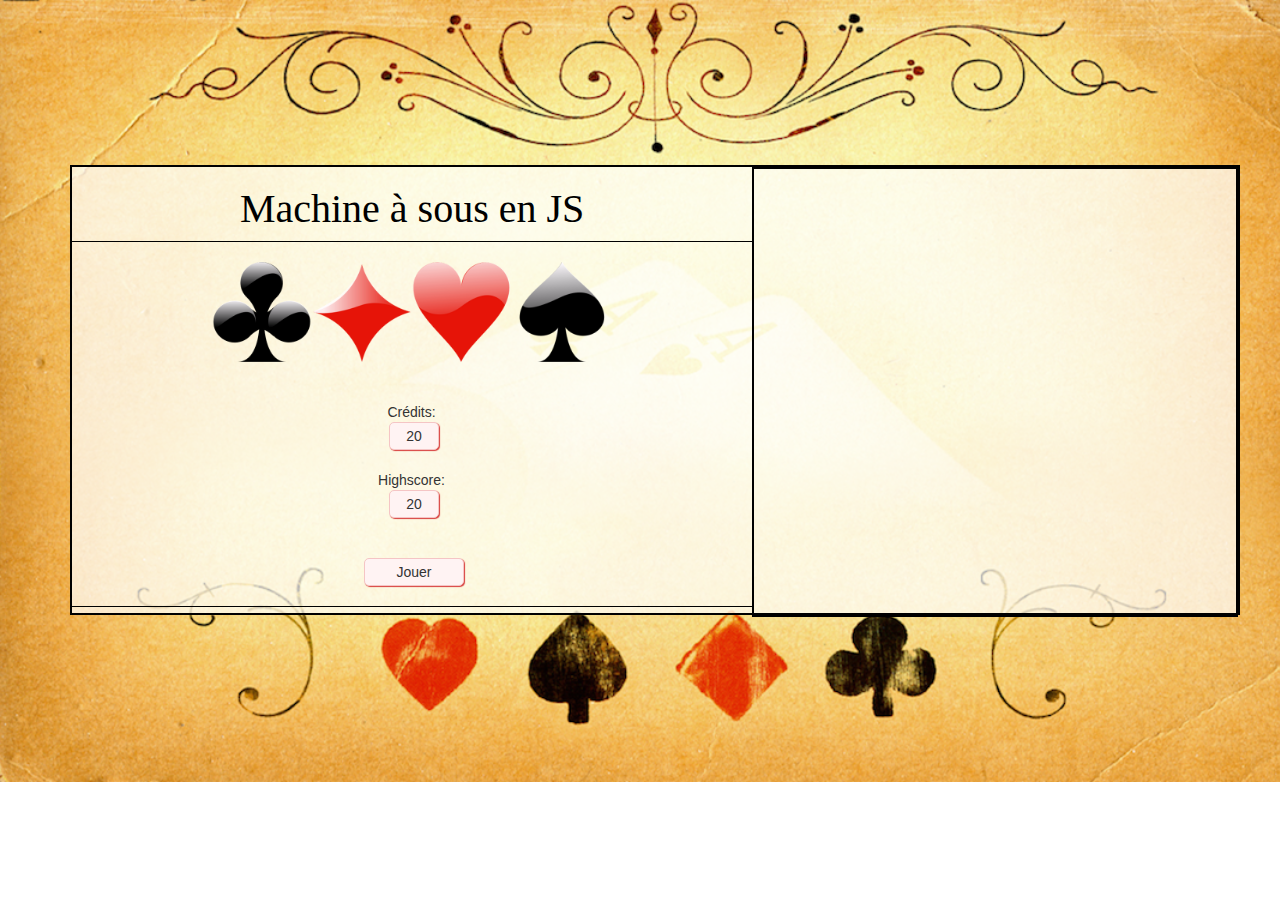
<file: index.html>
<!DOCTYPE html>
<html lang="en">
    <head>

        <meta charset="UTF-8">
        <link rel="stylesheet" href="https://maxcdn.bootstrapcdn.com/bootstrap/3.3.7/css/bootstrap.min.css">
        <meta name="viewport" content="width=device-width, initial-scale=1, maximum-scale=1, user-scalable=no">
        <link rel="stylesheet" href="Styles/index2.css">
        <title>Machine à sous</title>

        <!-- jQuery (necessary for Bootstrap's JavaScript plugins) -->
        <script src="https://ajax.googleapis.com/ajax/libs/jquery/1.12.4/jquery.min.js"></script>
        <!-- Include all compiled plugins (below), or include individual files as needed --><!- Latest compiled and minified JavaScript -->
        <script src="https://maxcdn.bootstrapcdn.com/bootstrap/3.3.7/js/bootstrap.min.js" integrity="sha384-Tc5IQib027qvyjSMfHjOMaLkfuWVxZxUPnCJA7l2mCWNIpG9mGCD8wGNIcPD7Txa" crossorigin="anonymous">
        </script>
    </head>

    <body>

        <div class="container">

            <div class="row">

                <div class="col-md-7">

                    <h1 id="first">Machine à sous en JS</h1>

                    <div class="lol">

                        <form onsubmit="cred(); return false;">

                            <br>

                            <table>

                                <td><img src="Images/0.png" id="slot1" width="100"></td>

                                <td><img src="Images/1.png" id="slot2" width="100"></td>

                                <td><img src="Images/2.png" id="slot3" width="100"></td>

                                <td><img src="Images/3.png" id="slot4" width="100"></td>

                            </table>
                            <br><br>

                            Crédits: <br><input id="credits" type="text" disabled="disabled"> <br><br>

                            Highscore: <br><input id="highscore" type="text" disabled="disabled"> <br><br><br>

                            <button type="submit">Jouer</button>

                            <br><br>

                        </form>    


                    </div>
                </div>

                <div class="col-md-5">

                    <br>

                    <span class="append"></span>

                </div>

            </div>

        </div>

        <script>

            //Déclaration d'un tableau
            var tabcarte = [0, 1, 2, 3];

            // Valeur initiale des crédits
            document.querySelector('#credits').value = 20;

            //Valeur highscore initiale
            document.querySelector('#highscore').value = document.querySelector('#credits').value;


            function cred() {

                //On regarde si le joueur possède des crédits, si oui on passe à l'étape suivante, sinon on affiche une alerte
                if (document.querySelector('#credits').value <= 0) {
                    alert("Crédits insuffisants pour continuer à jouer.");
                    return;
                }

                compt = 0;


                //On retire le crédit pour jouer
                document.querySelector('#credits').value--;

                //On lance la fonction suivante
                tourner();

            }

            function tourner(e) {

                //Animation en JS avec sélection d'une carte au hasard pour les 4 slots

                turns1 = Math.floor(Math.random() * 5);

                for (a = 0; a < turns1; a++) {
                    document.querySelector('#slot1').src = "Images/" + tabcarte[a] + ".png";
                }

                turns2 = Math.floor(Math.random() * 5);

                for (b = 0; b < turns2; b++) {
                    document.querySelector('#slot2').src = "Images/" + tabcarte[b] + ".png";
                }

                turns3 = Math.floor(Math.random() * 5);

                for (c = 0; c < turns3; c++) {
                    document.querySelector('#slot3').src = "Images/" + tabcarte[c] + ".png";
                }

                turns4 = Math.floor(Math.random() * 5);

                for (d = 0; d < turns4; d++) {
                    document.querySelector('#slot4').src = "Images/" + tabcarte[d] + ".png";
                }

                compt++;

                if (compt < 25) {
                    setTimeout("tourner(compt);", 50);
                } else {

                    //Fin de l'animation, on check les combinaisons obtenues


                    //Si les 4 symboles sont identiques, on obtient 5 crédits
                    if ((document.querySelector('#slot1').src == document.querySelector('#slot2').src) 
                        && (document.querySelector('#slot1').src == document.querySelector('#slot3').src) 
                        && (document.querySelector('#slot1').src == document.querySelector('#slot4').src)) 

                    {
                        document.querySelector('span.append').innerHTML = '4 symboles identiques - Vous avez gagné 5 crédits <br>' + document.querySelector('span.append').innerHTML;

                        document.querySelector('#credits').value = Math.floor(document.querySelector('#credits').value) + 5;
                    }


                    //Sinon, si 3 symboles sont identiques, on obtient 2 crédits
                    else if (((document.querySelector('#slot1').src == document.querySelector('#slot2').src) 
                              && (document.querySelector('#slot2').src == document.querySelector('#slot3').src)) 

                             ||((document.querySelector('#slot1').src == document.querySelector('#slot3').src) 
                              && (document.querySelector('#slot3').src == document.querySelector('#slot4').src)) 
                             
                             ||((document.querySelector('#slot2').src == document.querySelector('#slot3').src) 
                              && (document.querySelector('#slot3').src == document.querySelector('#slot4').src)) 
                             
                             ||((document.querySelector('#slot1').src == document.querySelector('#slot2').src) 
                              && (document.querySelector('#slot2').src == document.querySelector('#slot4').src))){

                        document.querySelector('span.append').innerHTML = '3 symboles identiques - Vous avez gagné 2 crédits <br>' + document.querySelector('span.append').innerHTML;

                        document.querySelector('#credits').value = Math.floor(document.querySelector('#credits').value) + 2;


                    }


                    //Sinon, il n'y a aucune combinaisons gagnantes
                    else {
                        document.querySelector('span.append').innerHTML = "Pas de combinaisons gagnantes - Vous avez perdu 1 crédit <br>" + document.querySelector('span.append').innerHTML;
                    }

                    //Si les crédits sont supérieurs au highscore, alors highscore prend la valeur de crédit
                    if(document.querySelector('#credits').value > document.querySelector('#highscore').value){
                        document.querySelector('#highscore').value = document.querySelector('#credits').value;
                    }

                }

            }

        </script>

    </body>

</html>
</file>
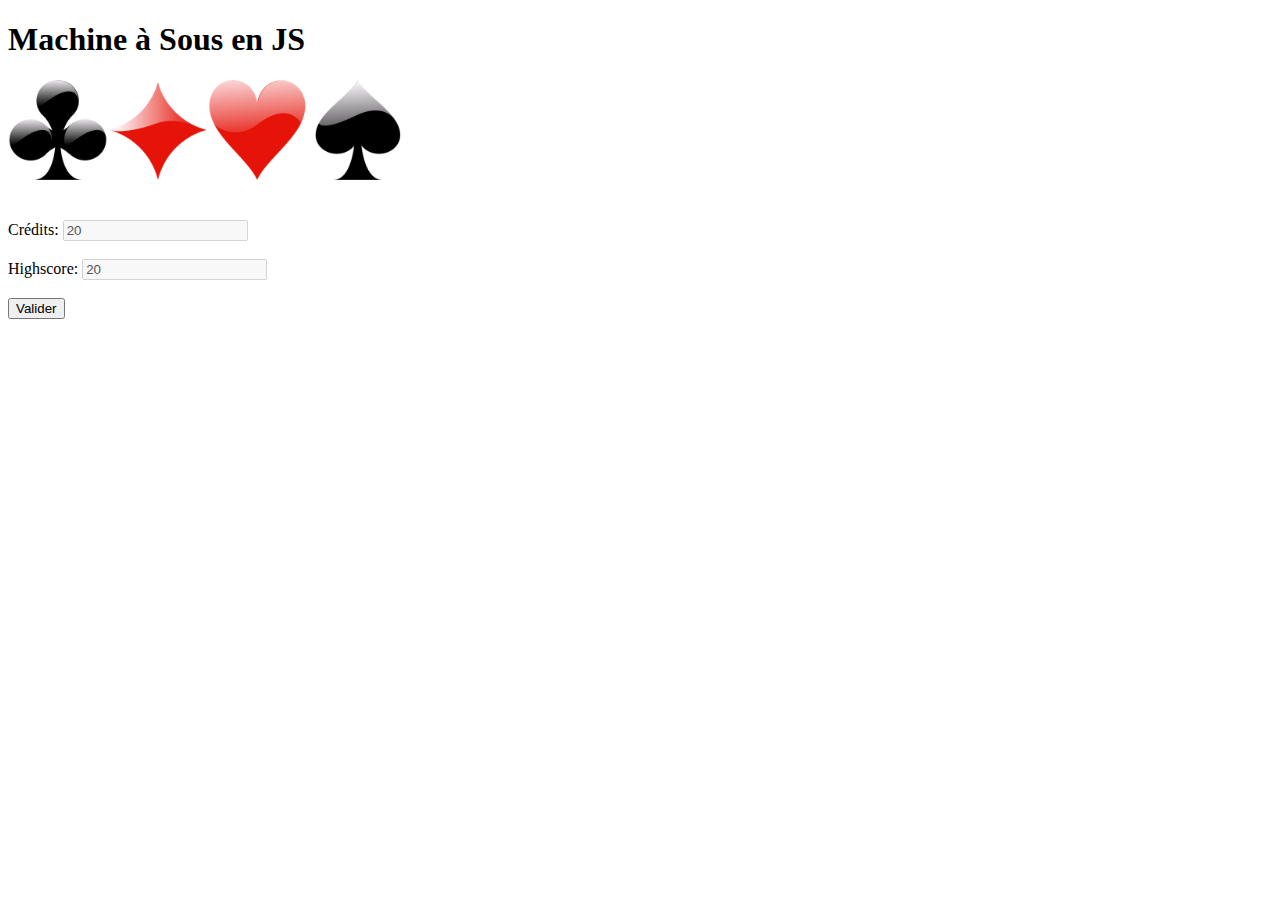
<file: index(without_design).html>
<!DOCTYPE html>
<html lang="en">
<head>

    <meta charset="UTF-8">
    <title>Machine à Sous</title>

</head>
<body>

<form onsubmit="cred(); return false;">

    <h1>Machine à Sous en JS</h1>

    <table>

        <img src="Images/0.png" id="slot1" width="100">

        <img src="Images/1.png" id="slot2" width="100">

        <img src="Images/2.png" id="slot3" width="100">

        <img src="Images/3.png" id="slot4" width="100">

    </table>
    <br><br>

    Crédits: <input id="credits" type="text" disabled="disabled"> <br><br>

    Highscore: <input id="highscore" type="text" disabled="disabled"> <br><br>

    <button type="submit">Valider</button>

    <br><br>

    <span class="append"></span>

</form>


<script>

    //Déclaration d'un tableau
    var tabcarte = [0, 1, 2, 3];

    // Valeur initiale des crédits
    document.querySelector('#credits').value = 20;

    //Valeur highscore initiale
    document.querySelector('#highscore').value = document.querySelector('#credits').value;


    function cred() {

        //On regarde si le joueur possède des crédits, si oui on passe à l'étape suivante, sinon on affiche une alerte
        if (document.querySelector('#credits').value <= 0) {
            alert("Crédits insuffisants pour continuer à jouer.");
            return;
        }

        compt = 0;


        //On retire le crédit pour jouer
        document.querySelector('#credits').value--;

        //On lance la fonction suivante
        tourner();

    }


    function tourner(e) {

        //Animation en JS avec sélection d'une carte au hasard pour les 4 slots

        turns1 = Math.floor(Math.random() * 5);

        for (a = 0; a < turns1; a++) {
            document.querySelector('#slot1').src = "Images/" + tabcarte[a] + ".png";
        }

        turns2 = Math.floor(Math.random() * 5);

        for (b = 0; b < turns2; b++) {
            document.querySelector('#slot2').src = "Images/" + tabcarte[b] + ".png";
        }

        turns3 = Math.floor(Math.random() * 5);

        for (c = 0; c < turns3; c++) {
            document.querySelector('#slot3').src = "Images/" + tabcarte[c] + ".png";
        }

        turns4 = Math.floor(Math.random() * 5);

        for (d = 0; d < turns4; d++) {
            document.querySelector('#slot4').src = "Images/" + tabcarte[d] + ".png";
        }

        compt++;

        if (compt < 25) {
            setTimeout("tourner(compt);", 50);
        } else {

            //Fin de l'animation, on check les combinaisons obtenues


            //Si les 4 symboles sont identiques, on obtient 5 crédits
            if ((document.querySelector('#slot1').src == document.querySelector('#slot2').src) && (document.querySelector('#slot1').src == document.querySelector('#slot3').src) && (document.querySelector('#slot1').src == document.querySelector('#slot4').src)) {
                document.querySelector('span.append').innerHTML = '4 symboles identiques - Vous avez gagné 5 crédits <br>' + document.querySelector('span.append').innerHTML;

                document.querySelector('#credits').value = Math.floor(document.querySelector('#credits').value) + 5;
            }


            //Sinon, si 3 symboles sont identiques, on obtient 2 crédits
            else if (((document.querySelector('#slot1').src == document.querySelector('#slot2').src) && (document.querySelector('#slot2').src == document.querySelector('#slot3').src)) ||

                ((document.querySelector('#slot1').src == document.querySelector('#slot3').src) && (document.querySelector('#slot3').src == document.querySelector('#slot4').src)) ||

                ((document.querySelector('#slot2').src == document.querySelector('#slot3').src) && (document.querySelector('#slot3').src == document.querySelector('#slot4').src)) ||

                ((document.querySelector('#slot1').src == document.querySelector('#slot2').src) && (document.querySelector('#slot2').src == document.querySelector('#slot4').src))){

                document.querySelector('span.append').innerHTML = "3 symboles identiques - Vous avez gagné 2 crédits <br>" + document.querySelector('span.append').innerHTML;

                document.querySelector('#credits').value = Math.floor(document.querySelector('#credits').value) + 2;


            }


            //Sinon, il n'y a aucune combinaisons gagnantes
            else {
                document.querySelector('span.append').innerHTML = "Pas de combinaisons gagnantes - Vous avez perdu 1 crédit <br>" + document.querySelector('span.append').innerHTML;
            }

            //Si les crédits sont supérieurs au highscore, alors highscore prend la valeur de crédit
            if(document.querySelector('#credits').value > document.querySelector('#highscore').value){
                e.preventDefault();
                document.querySelector('#highscore').value = document.querySelector('#credits').value;
            }

        }

    }

</script>


</body>
</html>
</file>
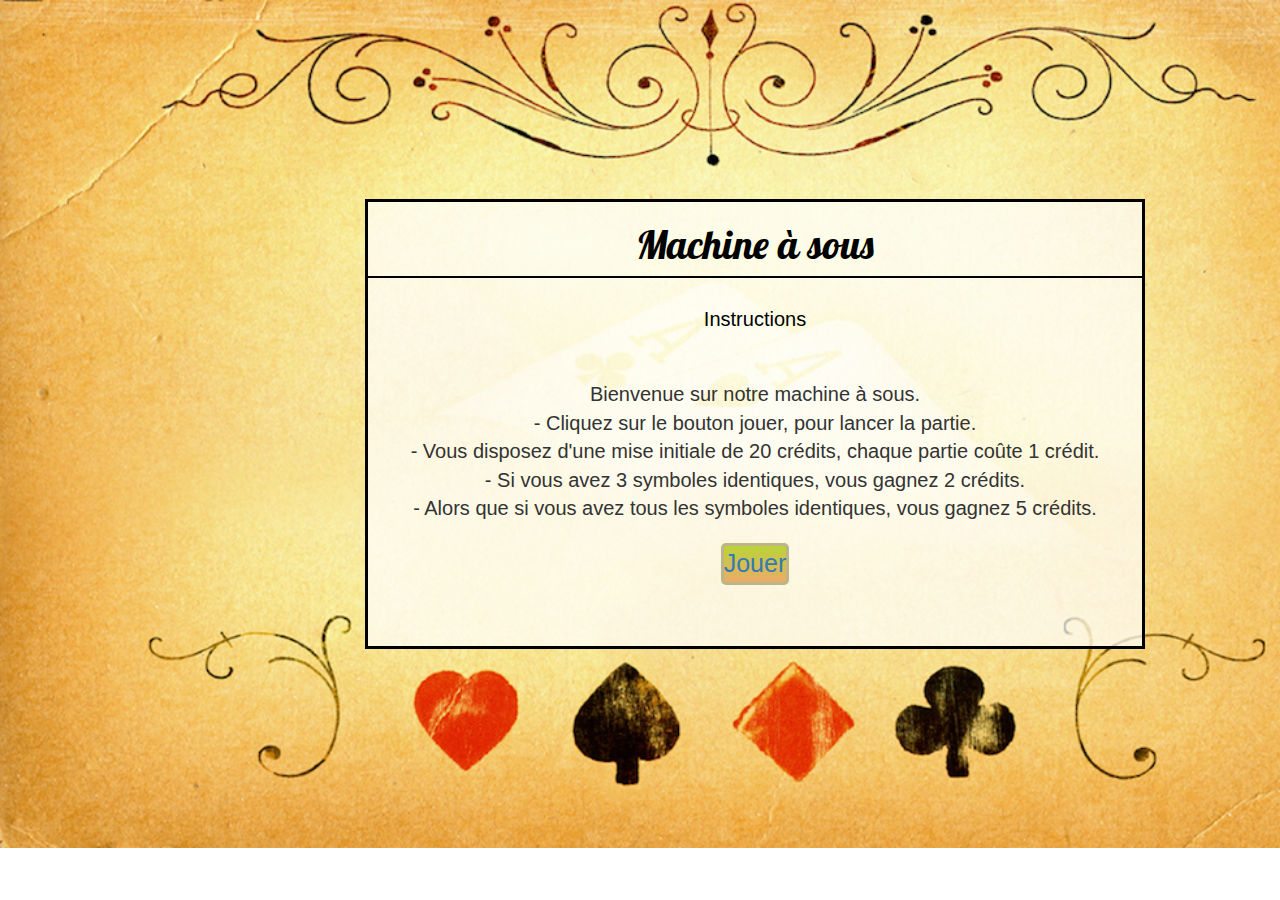
<file: instructions.html>
<!DOCTYPE html>
<html lang="en">
    <head>
        <meta charset="UTF-8">
        <link rel="stylesheet" href="https://maxcdn.bootstrapcdn.com/bootstrap/3.3.7/css/bootstrap.min.css">
        <meta name="viewport" content="width=device-width, initial-scale=1, maximum-scale=1, user-scalable=no">
        <link rel="stylesheet" href="Styles/index.css">
        <link href="https://fonts.googleapis.com/css?family=Lobster" rel="stylesheet">
        <title>Machine à sous</title>

        <!-- jQuery (necessary for Bootstrap's JavaScript plugins) -->
        <script src="https://ajax.googleapis.com/ajax/libs/jquery/1.12.4/jquery.min.js"></script>
        <!-- Include all compiled plugins (below), or include individual files as needed --><!- Latest compiled and minified JavaScript -->
        <script src="https://maxcdn.bootstrapcdn.com/bootstrap/3.3.7/js/bootstrap.min.js" integrity="sha384-Tc5IQib027qvyjSMfHjOMaLkfuWVxZxUPnCJA7l2mCWNIpG9mGCD8wGNIcPD7Txa" crossorigin="anonymous">
        </script>
    </head>
    <body>
        <div>
            <div class="container">
                <div class="row">
                    <div class="un">
                        <div class="col-xs-8">
                            <h1>Machine à sous</h1>
                            <div class="lol"></div>
                            <h4>Instructions</h4>
                            <br>
                            <div class="rer">
                                Bienvenue sur notre machine à sous.
                                <br>
                                - Cliquez sur le bouton jouer, pour lancer la partie.
                                <br>
                                - Vous disposez d'une mise initiale de 20 crédits, chaque partie coûte 1 crédit.
                                <br>
                                - Si vous avez 3 symboles identiques, vous gagnez 2 crédits.
                                <br>
                                - Alors que si vous avez tous les symboles identiques, vous gagnez 5 crédits.
                            </div>
                            <br>
                            
                            <button id="btn"><a href="./index.html">Jouer</a></button>

                        </div>

                    </div>
                </div>
            </div>
        </div>

    </body>
</html>
</file>
<file: Styles/index2.css>
body{
    padding: 20px;
    margin: 145px;
    margin-left: 50px;
    background-image: url(../Images/fond2.png);
    background-repeat: no-repeat;
    background-size: cover;
}
#first{
    font-size: 40px;
    font-family: Chalkduster;
    text-align: center;
    color: black;
}

.row{
    border: solid 2px black;
    height: 450px;
    background-color: rgba(255,255,255,0.7);
}

.lol{
    border: solid 1px black;
    width: 683px;
    height: 375    px;
    margin-left: -17px;
}

.container .col-md-5 {
    border: solid 2px black;
    height: 450px;
}

table{
    margin: auto;
}

.lol{
    text-align: center;
}

button:hover{
    background-color:#FCDEDE;
}

button:active{
    background-color:#FCDEDE;
    box-shadow:1px 1px 1px #D83F3D inset;
}

input, button{
    background-color:#FFF3F3;
    text-align: center;
}

input, button {
    padding:3px;
    border:1px solid #F5C5C5;
    border-radius:5px;
    width:100px;
    box-shadow:1px 1px 2px #C0C0C0 inset;
}

input{
    width:50px;
    margin-left:5px;
    box-shadow:1px 1px 1px #D83F3D;
    cursor:pointer;
}

button{
    width:100px;
    margin-left:5px;
    box-shadow:1px 1px 1px #D83F3D;
    cursor:pointer;
}
</file>
<file: Styles/index.css>
body {
    padding: 44px;
    margin: 155px;
    margin-left: 321px;
    background-image: url(../Images/fond2.png);
    background-repeat: no-repeat;
    background-size: cover;
}


h1{
    font-size: 40px;
    text-align: center;
    color: black;
    font-family: 'Lobster', cursive;
}

.container .col-xs-8{
    border: solid 3px black;
    height: 450px;
    background-color: rgba(255, 255, 255, 0.7);
}

.lol{
    border: solid 1px black;
    width: 777px;
    margin-left: -18px;
}

h4{
    text-align: center;
    color: black;
    font-size: 20px;
    margin: 30px;
}

.rer{
    text-align: center;
    font-size: 20px;
}

#btn{
  background: #bad439;
  background-image: -webkit-linear-gradient(top, #bad439, #ebab67);
  background-image: -moz-linear-gradient(top, #bad439, #ebab67);
  background-image: -ms-linear-gradient(top, #bad439, #ebab67);
  background-image: -o-linear-gradient(top, #bad439, #ebab67);
  background-image: linear-gradient(to bottom, #bad439, #ebab67);
  -webkit-border-radius: 5;
  -moz-border-radius: 5;
  border-radius: 5px;
  font-family: Arial;
  color: #9c3a21;
  font-size: 25px;
  padding: 0px 0px 0px 0px;
  border: solid #bdb586 3px;
  text-decoration: none;
   display: block;
   margin : auto;    
}
</file>
